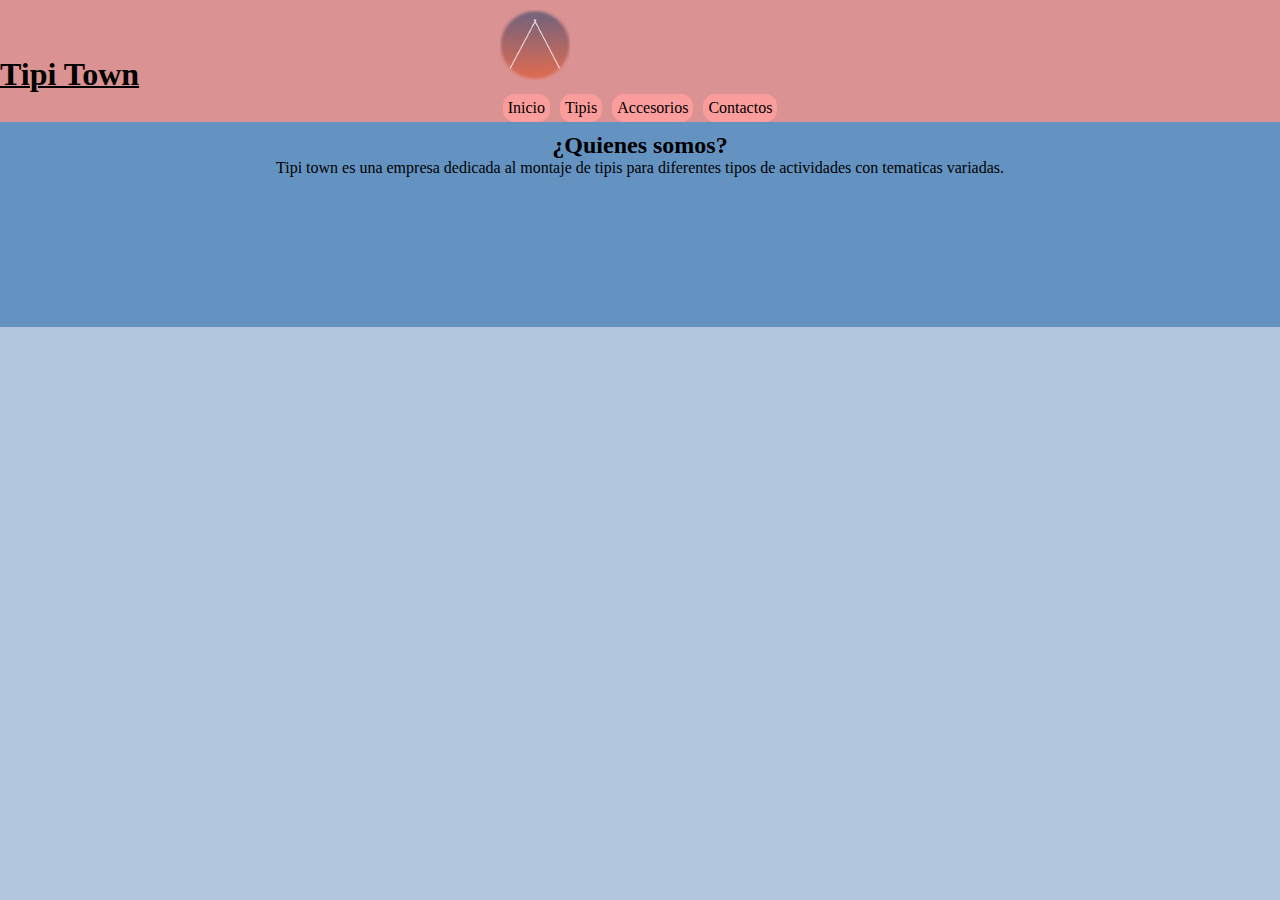
<file: index.html>
<!DOCTYPE html>
<html lang="en">
<head>
    <!-- Google tag (gtag.js) -->
<script async src="https://www.googletagmanager.com/gtag/js?id=G-TPCS2XY7XP"></script>
<script>
  window.dataLayer = window.dataLayer || [];
  function gtag(){dataLayer.push(arguments);}
  gtag('js', new Date());

  gtag('config', 'G-TPCS2XY7XP');
</script>
    <meta charset="UTF-8">
    <meta name="viewport" content="width=device-width, initial-scale=1.0">
    <title>Tipi Town</title>
    <link rel="stylesheet" type="text/css" href="style.css">
</head>
<body>
    <header>
        <img class="nav" src="Screenshot 2024-03-25 171852.png" alt="logo">
        <article class="Nombre">
            Tipi
            Town
        </article>
        <nav class="e_nav">
            <a href="" class="nav_b">Inicio</a>
            <a href="" class="nav_b">Tipis</a>
            <a href="" class="nav_b">Accesorios</a>
            <a href="" class="nav_b">Contactos</a>
        </nav>
    </header>
    <main class="intr">
        <h2 class="quienes">
            ¿Quienes somos?
        </h2>
        <article class="quiart">Tipi town es una empresa dedicada al montaje de tipis para diferentes tipos de actividades con tematicas variadas.</article>
    </main>
</html>
</file>
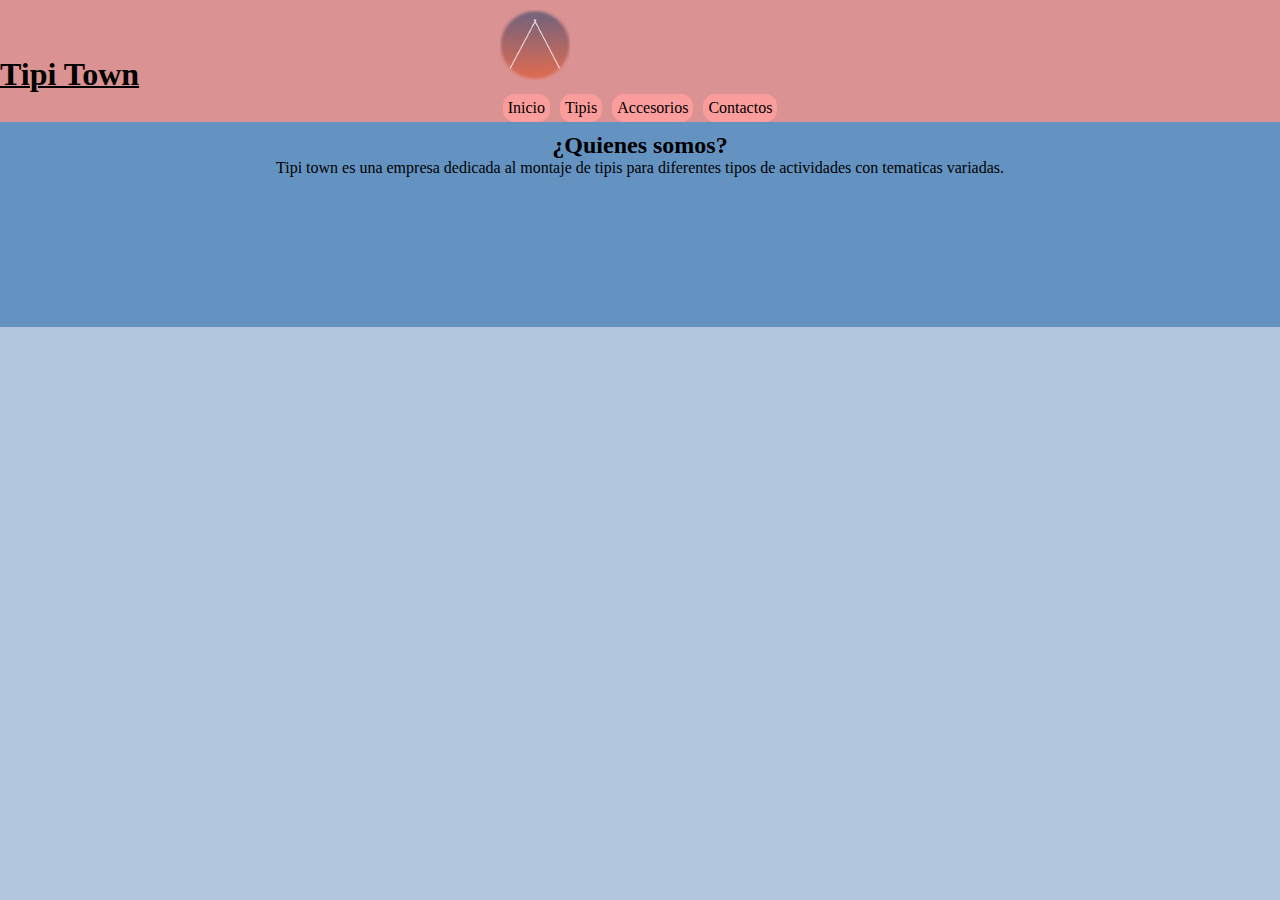
<file: Tipi Town.html>
<!DOCTYPE html>
<html lang="en">
<head>
    <meta charset="UTF-8">
    <meta name="viewport" content="width=device-width, initial-scale=1.0">
    <title>Tipi Town</title>
    <link rel="stylesheet" type="text/css" href="style.css">
</head>
<body>
    <header>
        <img class="nav" src="Screenshot 2024-03-25 171852.png" alt="logo">
        <article class="Nombre">
            Tipi
            Town
        </article>
        <nav class="e_nav">
            <a href="" class="nav_b">Inicio</a>
            <a href="" class="nav_b">Tipis</a>
            <a href="" class="nav_b">Accesorios</a>
            <a href="" class="nav_b">Contactos</a>
        </nav>
    </header>
    <main class="intr">
        <h2 class="quienes">
            ¿Quienes somos?
        </h2>
        <article class="quiart">Tipi town es una empresa dedicada al montaje de tipis para diferentes tipos de actividades con tematicas variadas.</article>
    </main>
</html>
</file>
<file: style.css>
*{
    margin:0;
    padding:0;
}
body{
    background-color: #b2c7dd;
}
header{
    background-color:#DB9292;
    position: sticky;
    top: 0;
}
.Nombre{
    width: 140px;
    height: 20px;
    left: 200px;
    top: 0px;
    text-decoration:underline;
    text-decoration-thickness: 2px;
    font-family: 'Kodchasan';
    font-style: normal;
    font-weight: 600;
    font-size: 32px;
    line-height: 0px;
    color: #000000; 
}
.nav{
    position: relative;
    top: 10px;
    left: 500px;
    width: 70px;
    height: 70px;
}
.e_nav{
    display: flex;
    justify-content: center;
    gap: 10px;
    text-decoration: none;
}
.nav_b{
    background-color: #ff9e9eea;
    color: #000000;
    text-decoration: none;
    padding: 5px;
    border-radius: 12px;
    align-items: center;
}
.intr{
    background-color:#6493c2;
    padding: 10px 20px 150px;
}
.quienes{
    display: flex;
    justify-content: center;
}
.quiart{
    display: flex;
    justify-content: center;
}
</file>
